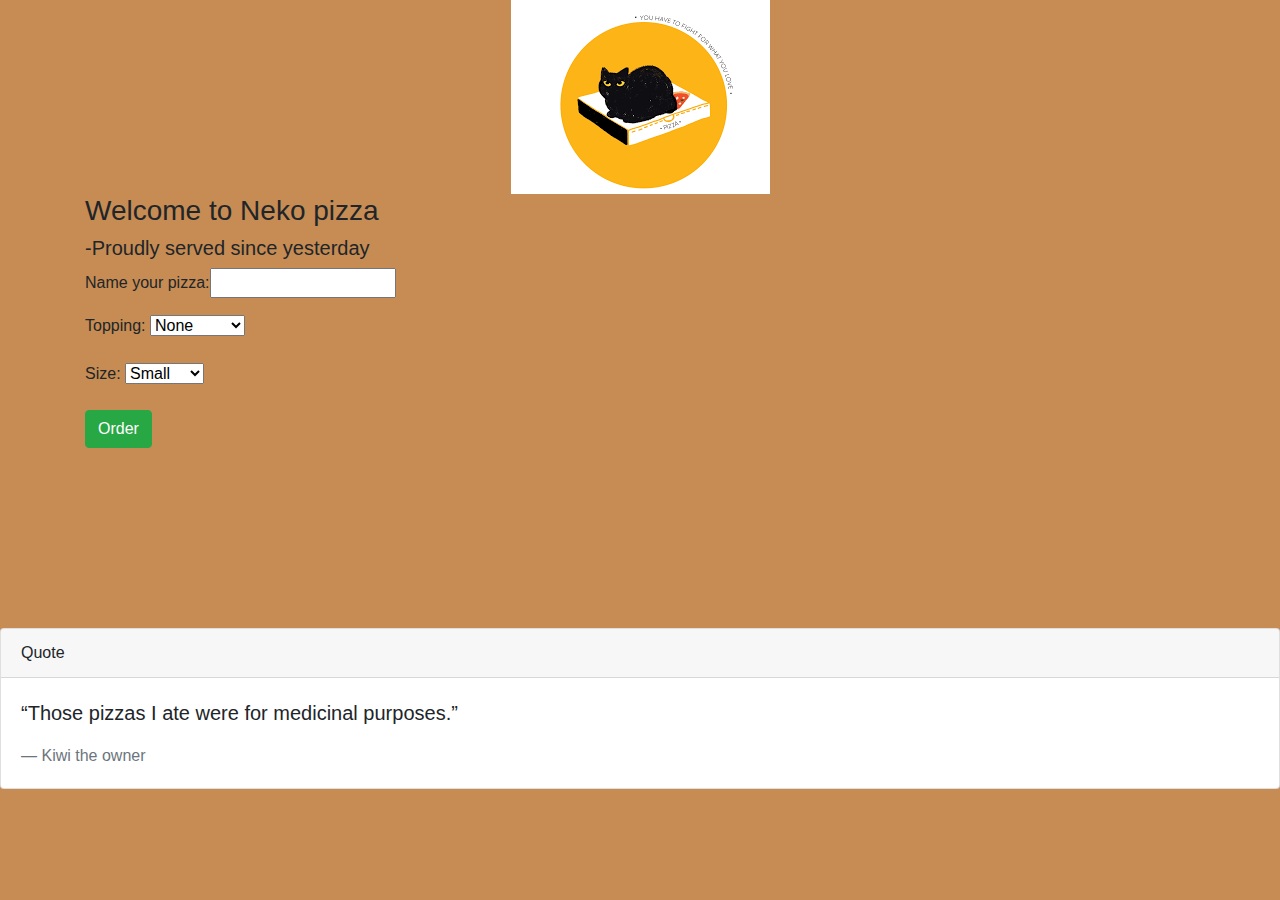
<file: index.html>
<!DOCTYPE html>
<html lang="en">

<head>
  <meta charset="UTF-8">
  <meta name="viewport" content="width=device-width, initial-scale=1.0">
  <title>Pizza Parlor</title>
  <link rel="stylesheet" href="https://stackpath.bootstrapcdn.com/bootstrap/4.4.1/css/bootstrap.min.css"
    integrity="sha384-Vkoo8x4CGsO3+Hhxv8T/Q5PaXtkKtu6ug5TOeNV6gBiFeWPGFN9MuhOf23Q9Ifjh" crossorigin="anonymous">
  <link rel="stylesheet" href="css/styles.css" type="text/css">
  <script src="js/jQuery3.4.1.js"></script>
  <script src="js/scripts.js"></script>
</head>

<body>
  <div class="container">
    <img src="nekopizza.png" alt="pizzapic">
    <div id="store-name">
      <h3>Welcome to Neko pizza</h3>
      <h5>-Proudly served since yesterday</h5>
    </div>
    <div class="form-container">
      <form id="form">
        <div class="form-group name-of-your-pizza">
          Name your pizza:<input id="name-of-your-pizza" type="text">
        </div>
        <div class="form-group topping">
          <label for="topping">Topping: </label>
          <select name="topping" id="topping">
            <option value="none">None</option>
            <option value="cheese">Cheese</option>
            <option value="pepperoni">Pepperoni</option>
            <option value="tomato">Tomato</option>
          </select>
        </div>
        <div class="form-group size-form">
          <label for="size">Size: </label>
          <select name="size" id="size">
            <option value="small">Small</option>
            <option value="medium">Medium</option>
            <option value="large">Large</option>
          </select>
        </div>
        <button class="btn btn-success" type=submit>Order</button>
      </form>
    </div>


    <div class="row display">
      <div class="order-list col-md-6">
        <h4>You order list:</h4>
        <ul id="show-order-list">
        </ul>
      </div>
      <div class="show-summary col-md-6">
        <h4>Order detail:</h4>
        <p>Size: <span id="size-of-pizza"></span></p>
        <p>Topping: <span id="topping-of-pizza"></span></p>
        <p>You pay <span id="final-price"></span> we will deliver it to you.</p>
        <button id="payment-info" class="btn btn-success">Proceed to checkout</button>
      </div>
    </div>
    <div id="payment-input">
      <form id="payment-form">
        <h4>Enter your name and address so we can bring your pizza to you:</h4>
        <div class="form-group">
          <label for="name">Full name: </label>
          <input type="text" id="user-name">
        </div>
        <div class="form-group">
          <label for="street">Street: </label>
          <input type="text" id="user-street">
        </div>
        <div class="form-group">
          
          <label for="city">City: </label>
          <input type="text" id="user-city">
        </div>
        <div class="form-group">
          <label for="state">State: </label>
          <input type="text" id="user-state">
        </div>
        <div class="form-group">
          <label for="zip">Zip code: </label>
          <input type="text" id="user-zip">
        </div>
        <h4>Select your payment option:</h4>
        <select name="payment" id="payment-option">
          <option value="cat-wet-food">Wet food</option>
          <option value="cat-treat">Cat treat</option>
          <option value="cat-pet">Affection</option>
        </select>
        <div class="pay-button">
          <button id="payment-button" class="btn btn-success">Continue</button>
        </div>
      </form>
      <div class="user-payment-summary">
        <h4>Review your payment info:<h4>
        <span id="payment-username"></span> <br>
        <span id="payment-street"></span> <br>
        <span id="payment-city-state-zip"></span> <br>
      </div>
    </div>

  </div>
</body>
<div class="card">
  <div class="card-header">
    Quote
  </div>
  <div class="card-body">
    <blockquote class="blockquote mb-0">
      <p>“Those pizzas I ate were for medicinal purposes.”</p>
      <footer class="blockquote-footer">Kiwi the owner</footer>
    </blockquote>
  </div>
</div>

</html>
</file>
<file: css/styles.css>
body{
  background-color: #c68c53;
  font-family: "Gill Sans", sans-serif;
}
#store-name{
  display: block;
  margin-left: auto;
  margin-right: auto;
}
.show-summary{
  display: none;
}
.order-list{
  display: none;
}
li{
  color: #ffcc00;
  cursor: pointer;
}
img{
  display: block;
  margin-left: auto;
  margin-right: auto;
}
.display{
  margin-top: 10vh;
  margin-bottom: 10vh;
}
#payment-input{
  display: none;
  margin-top: 10vh;
  margin-bottom: 10vh;
}
</file>
